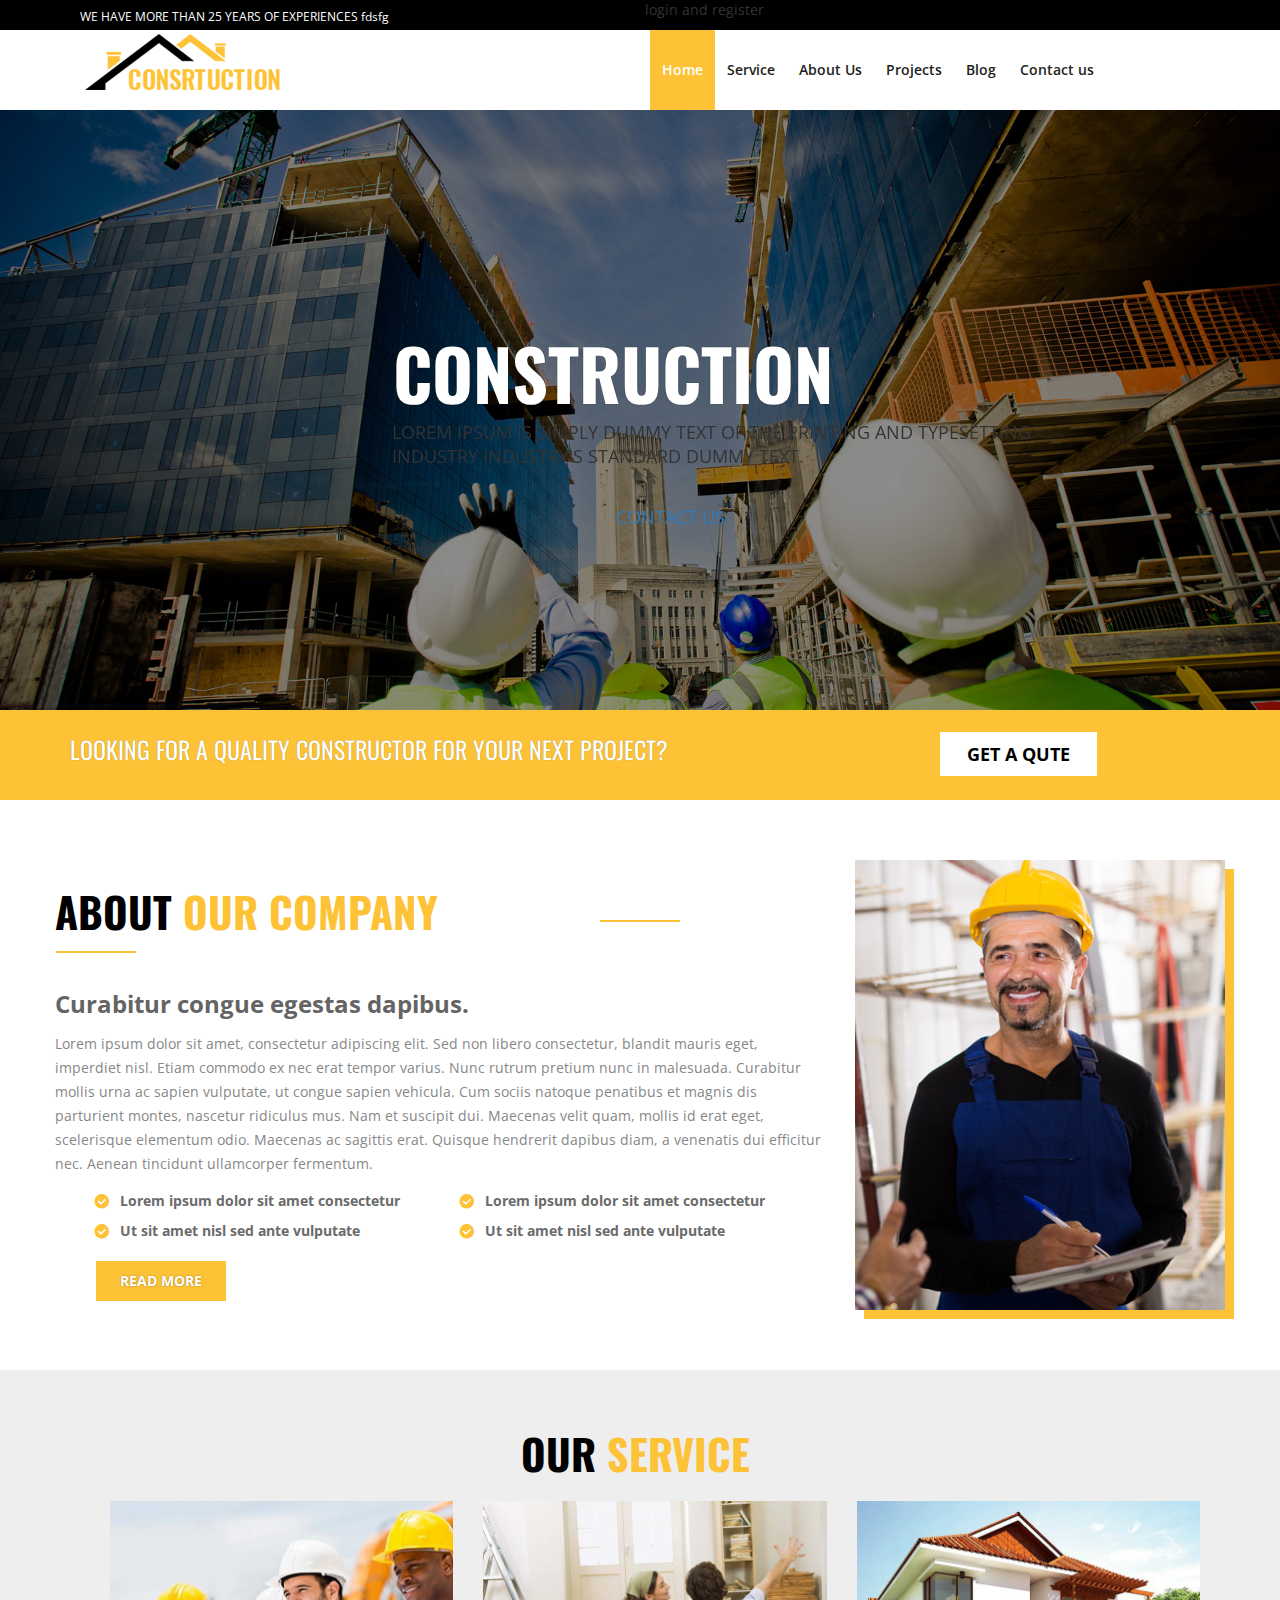
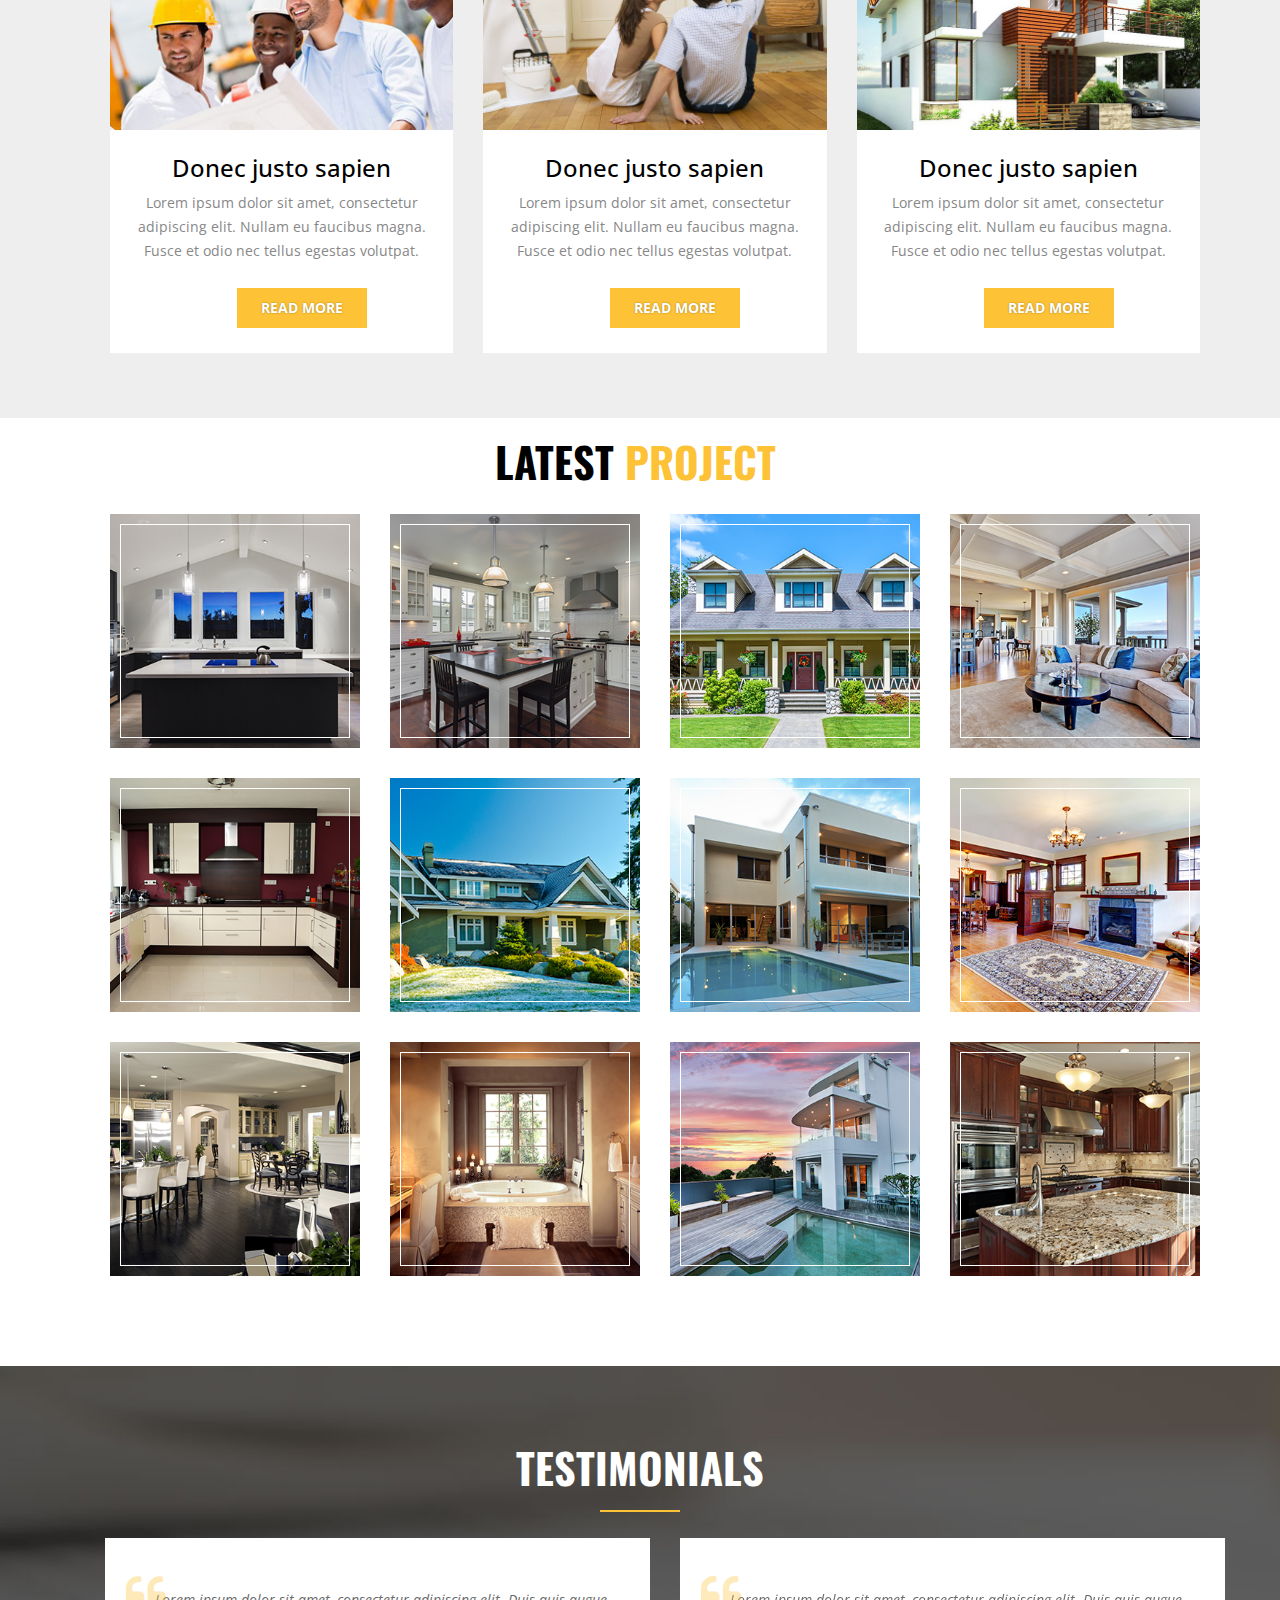
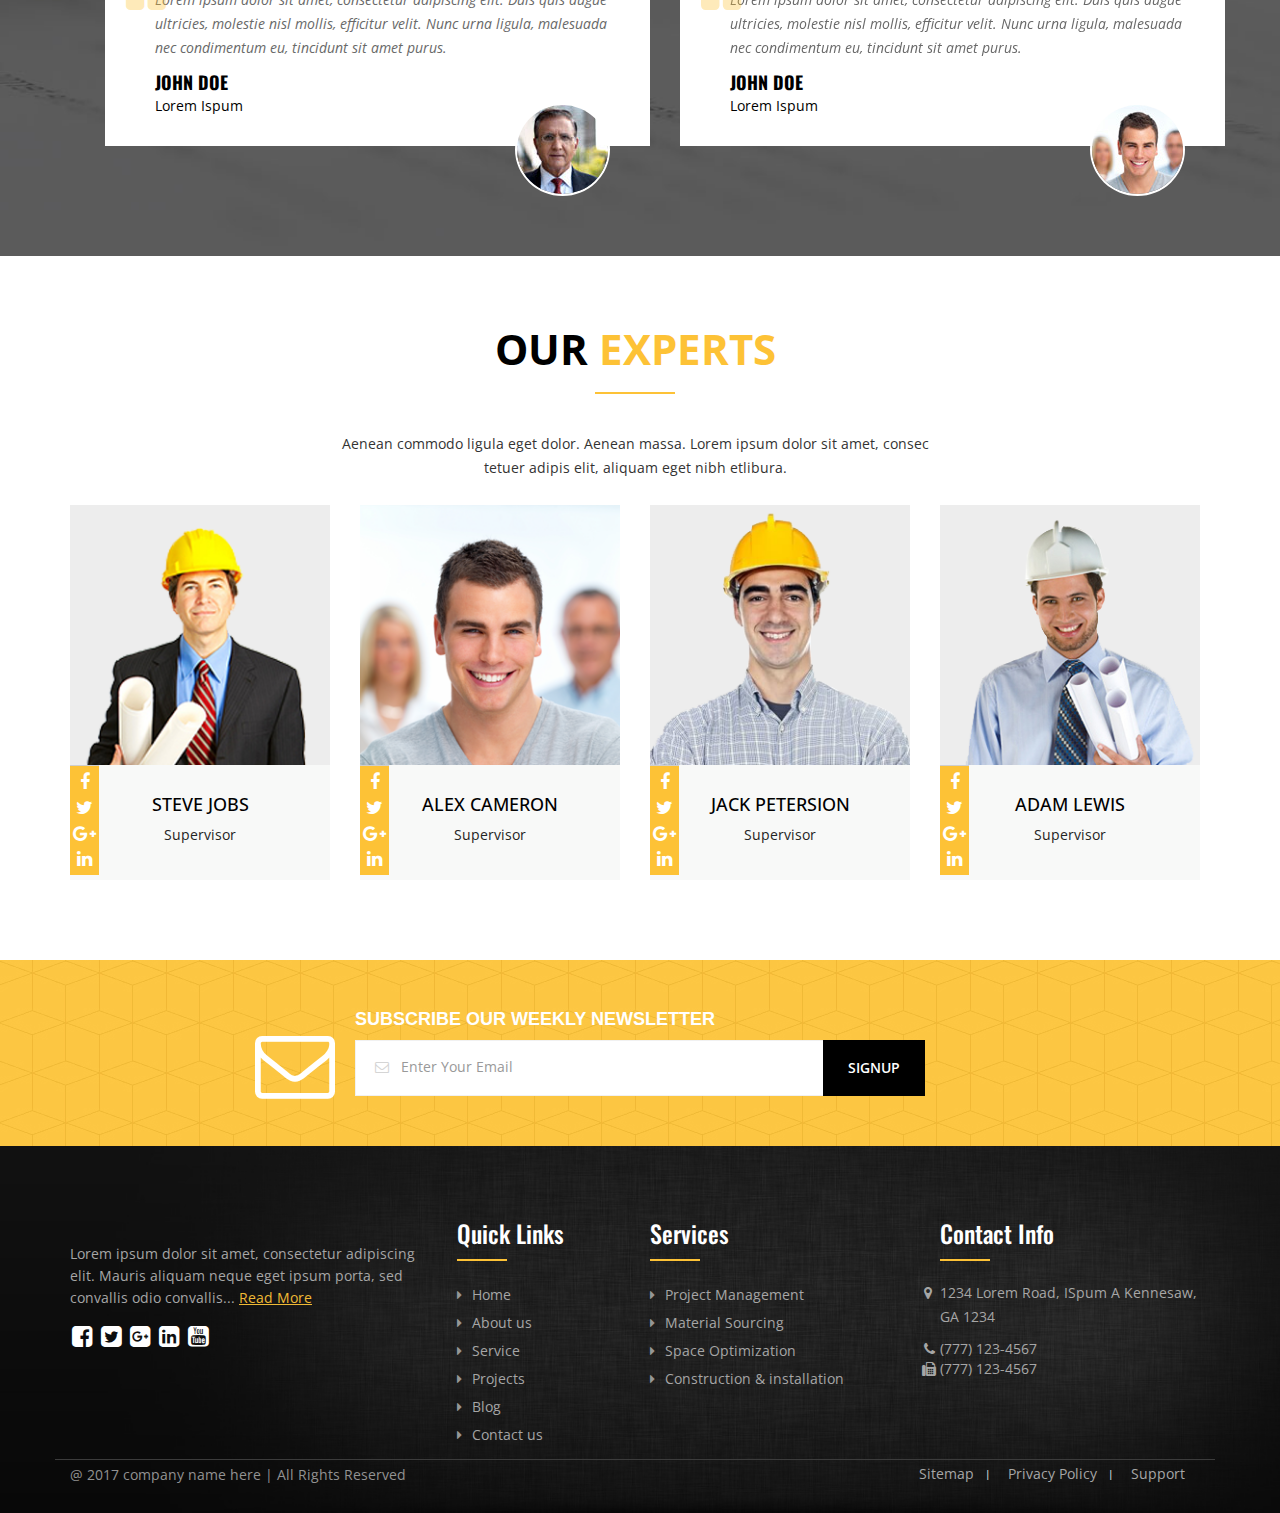
<file: index.html>
<!DOCTYPE HTML>
<html>
<head>
<link href="css/bootstrap.min.css" rel="stylesheet" type="text/css" />
<link  rel="stylesheet" href="css/style.css" type="text/css" />
<link href="https://fonts.googleapis.com/css?family=Open+Sans:300,300i,400,400i,600,600i,700,700i,800" rel="stylesheet">
<link href="https://fonts.googleapis.com/css?family=Oswald:200,300,400,500,600,700" rel="stylesheet">
<link href="fonts/font-awesome.css" rel="stylesheet" type="text/css">
<script src="js/jquery.min.js"></script>
<script type="text/javascript" src="js/bootstrap.min.js"></script>
</head>
<body>

<div class="container fluid header-top-text">
<div class="container">
 <div class="row">
  <div class="col-sm-6 col-md-6 col-lg-6"> 
   <div class="top-text">WE HAVE MORE THAN 25 YEARS OF EXPERIENCES fdsfg</div>
  </div>
   <div class="col-sm-6 col-md-6 col-lg-6"> 
   login and register
   </div>   
  </div>
 </div>
</div>
<!--start-->
<div class="container header">
 <div class="row">
 
  <div class="col-sm-6 col-md-6 col-lg-6"> 
   <div class="container"> 
    <div class="image">
   <img src="image/logo.png"  alt="logo">
 </div>
  
  </div>
  </div>
  <div class="col-sm-6 col-md-6 col-lg-6"> 
 
   <nav class="navbar navbar-default  header">
    <ul class="nav navbar-nav top">
      <li class="dropdown"><a class="active" href="">Home</a>
	   <ul class="dropdown-menu">
            <li> <a href=""> Home version 1</a></li>
            <li> <a href=""> Home version 2 </a></li>
        </ul>
	  </li>
	  <li><a href="">Service</a></li>
	  <li><a href="">About Us</a></li>
	  <li><a href="">Projects</a></li>
	  <li class="dropdown"><a href="">Blog</a>
	    <ul class="dropdown-menu">
            <li> <a href=""> Blog Grid sidebar</a></li>
            <li> <a href=""> Blog List sidebar</a></li>
            <li> <a href=""> Blog full width </a></li>
            <li> <a href=""> Blog Details with sidebar </a></li>
            <li> <a href=""> Blog Details </a></li>
        </ul>
	  </li>
	<li><a href="">Contact us</a></li>
		
	 </ul>

   </nav>

 </div>
 </div>
</div>
<!--end-->










<!--slider start-->
<div class="tp-banner-container sliderWraper" style="overflow: visible;">
  <div class="tp-banner revslider-initialised tp-simpleresponsive" id="revslider-991" style="max-height: 600px; height: 600px;">
    <ul style="display: block; width: 100%; height: 100%; max-height: none;">
      <li data-slotamount="7" data-transition="incude" data-masterspeed="1000" data-saveperformance="on" class="active-revslide" style="width: 100%; height: 100%; overflow: hidden; z-index: 18; visibility: hidden; opacity: 0;"> <div class="slotholder" style="width:100%;height:100%;" data-duration="undefined" data-zoomstart="undefined" data-zoomend="undefined" data-rotationstart="undefined" data-rotationend="undefined" data-ease="undefined" data-bgpositionend="undefined" data-bgposition="undefined" data-kenburns="undefined" data-easeme="undefined" data-bgfit="undefined" data-bgfitend="undefined" data-owidth="undefined" data-oheight="undefined"><div class="tp-bgimg defaultimg" data-lazyload="image/banner1.jpg" data-bgfit="cover" data-bgposition="center center" data-bgrepeat="no-repeat" data-lazydone="undefined" src="image/banner1.jpg" data-src="image/dummy.png" style="background-color: rgba(0, 0, 0, 0); background-repeat: no-repeat; background-image: url(&quot;image/banner1.jpg&quot;); background-size: cover; background-position: center center; width: 100%; height: 100%; opacity: 1; visibility: inherit;"></div></div>
        <div class="caption lft large-title tp-resizeme slidertext1 tp-caption start" data-x="left" data-y="210" data-speed="600" data-start="2200" style="transition: all 0s ease 0s; min-height: 0px; min-width: 0px; border-width: 0px; margin: 0px; padding: 0px; letter-spacing: 0px; font-size: 70px; left: 104.5px; top: 210px; visibility: visible; opacity: 0; transform: matrix3d(1, 0, 0, 0, 0, 1, 0, 0, 0, 0, 1, -0.00166, 0, -105, 0, 1);"><span style="transition: all 0s ease 0s; min-height: 0px; min-width: 0px; border-width: 0px; margin: 0px; padding: 0px; letter-spacing: 0px; font-size: 70px;">Your Dream House</span></div>
        <div class="caption lfb large-title tp-resizeme slidertext2 tp-caption start" data-x="left" data-y="310" data-speed="600" data-start="2800" style="transition: all 0s ease 0s; min-height: 0px; min-width: 0px; border-width: 0px; margin: 0px; padding: 0px; letter-spacing: 0px; font-size: 18px; left: 104.5px; top: 310px; visibility: visible; opacity: 0; transform: matrix3d(1, 0, 0, 0, 0, 1, 0, 0, 0, 0, 1, -0.00166, 0, 625, 0, 1);">Lorem Ipsum is simply dummy text of the printing and typesetting<br style="transition: all 0s ease 0s; min-height: 0px; min-width: 0px; border-width: 0px; margin: 0px; padding: 0px; letter-spacing: 0px; font-size: 18px;">
          industry industry's standard dummy text.</div>
        <div class="caption lfl large-title tp-resizeme slidertext3 tp-caption start" data-x="left" data-y="350" data-speed="600" data-start="3500" style="transition: all 0s ease 0s; min-height: 0px; min-width: 0px; border-width: 0px; margin: 0px; padding: 0px; letter-spacing: 0px; font-size: 60px; left: 104.5px; top: 350px; visibility: visible; opacity: 0; transform: matrix3d(1, 0, 0, 0, 0, 1, 0, 0, 0, 0, 1, -0.00166, -200, 0, 0, 1);"><a href="#" style="transition: all 0.2s ease-out 0s; min-height: 0px; min-width: 0px; border-width: 0px; margin: 0px; padding: 14px 34px; letter-spacing: 0px; font-size: 18px;">Contact Us</a></div>
      </li>
      <li data-slotamount="7" data-transition="3dcurtain-vertical" data-masterspeed="1000" data-saveperformance="on" class="active-revslide current-sr-slide-visible" style="width: 100%; height: 100%; overflow: hidden; visibility: inherit; opacity: 1; z-index: 20;"> <div class="slotholder" style="width:100%;height:100%;" data-duration="undefined" data-zoomstart="undefined" data-zoomend="undefined" data-rotationstart="undefined" data-rotationend="undefined" data-ease="undefined" data-bgpositionend="undefined" data-bgposition="undefined" data-kenburns="undefined" data-easeme="undefined" data-bgfit="undefined" data-bgfitend="undefined" data-owidth="undefined" data-oheight="undefined"><div class="tp-bgimg defaultimg" data-lazyload="image/banner2.jpg" data-bgfit="cover" data-bgposition="center center" data-bgrepeat="no-repeat" data-lazydone="undefined" src="image/banner2.jpg" data-src="image/dummy.png" style="background-color: rgba(0, 0, 0, 0); background-repeat: no-repeat; background-image: url(&quot;image/banner2.jpg&quot;); background-size: cover; background-position: center center; width: 100%; height: 100%; opacity: 1; visibility: inherit;"></div></div>
        <div class="caption lfl large-title tp-resizeme slidertext1 tp-caption start" data-x="center" data-y="210" data-speed="600" data-start="2200" style="transition: all 0s ease 0s; min-height: 0px; min-width: 0px; border-width: 0px; margin: 0px; padding: 0px; letter-spacing: 0px; font-size: 70px; left: 393px; top: 210px; visibility: visible; opacity: 1; transform: matrix3d(1, 0, 0, 0, 0, 1, 0, 0, 0, 0, 1, -0.0025, 0, 0, 0, 1);"><span style="transition: all 0s ease 0s; min-height: 0px; min-width: 0px; border-width: 0px; margin: 0px; padding: 0px; letter-spacing: 0px; font-size: 70px;">Construction</span></div>
        <div class="caption lfb large-title tp-resizeme slidertext4 tp-caption start" data-x="center" data-y="310" data-speed="600" data-start="2800" style="transition: all 0s ease 0s; min-height: 0px; min-width: 0px; border-width: 0px; margin: 0px; padding: 0px; letter-spacing: 0px; font-size: 18px; left: 392px; top: 310px; visibility: visible; opacity: 1; transform: matrix3d(1, 0, 0, 0, 0, 1, 0, 0, 0, 0, 1, -0.0025, 0, 0, 0, 1);">Lorem Ipsum is simply dummy text of the printing and typesetting<br style="transition: all 0s ease 0s; min-height: 0px; min-width: 0px; border-width: 0px; margin: 0px; padding: 0px; letter-spacing: 0px; font-size: 18px;">
          industry industry's standard dummy text.</div>
        <div class="caption lfl large-title tp-resizeme slidertext3 tp-caption start" data-x="center" data-y="350" data-speed="600" data-start="3500" style="transition: all 0s ease 0s; min-height: 0px; min-width: 0px; border-width: 0px; margin: 0px; padding: 0px; letter-spacing: 0px; font-size: 60px; left: 582px; top: 350px; visibility: visible; opacity: 1; transform: matrix3d(1, 0, 0, 0, 0, 1, 0, 0, 0, 0, 1, -0.0025, 0, 0, 0, 1);"><a href="#" style="transition: all 0.2s ease-out 0s; min-height: 0px; min-width: 0px; border-width: 0px; margin: 0px; padding: 14px 34px; letter-spacing: 0px; font-size: 18px;">Contact Us</a></div>
      </li>
    </ul>
  <div class="tp-loader spinner0" style="display: none;"><div class="dot1"></div><div class="dot2"></div><div class="bounce1"></div><div class="bounce2"></div><div class="bounce3"></div></div><div class="tp-bannertimer" style="visibility: visible; width: 71.8667%; transform: translate3d(0px, 0px, 0px);"></div></div>
<div style="position: absolute; top: 300px; margin-top: -30px; left: 20px;" class="tp-leftarrow tparrows default round hidearrows"><div class="tp-arr-allwrapper"><div class="tp-arr-iwrapper"><div class="tp-arr-imgholder" style="visibility: inherit; opacity: 1; background-image: url(&quot;image/banner1.jpg&quot;);"></div><div class="tp-arr-imgholder2"></div><div class="tp-arr-titleholder"></div><div class="tp-arr-subtitleholder"></div></div></div></div><div style="position: absolute; top: 300px; margin-top: -30px; right: 20px;" class="tp-rightarrow tparrows default round hidearrows"><div class="tp-arr-allwrapper"><div class="tp-arr-iwrapper"><div class="tp-arr-imgholder" style="visibility: inherit; opacity: 1; background-image: url(&quot;image/banner1.jpg&quot;);"></div><div class="tp-arr-imgholder2"></div><div class="tp-arr-titleholder"></div><div class="tp-arr-subtitleholder"></div></div></div></div></div>
<!--slider end-->


















<!--start-->
<div class="yellow">
<div class="container">
 <div class="row">
  <div class="col-sm-9 col-md-9 col-lg-9">
   <div class="top-text1">LOOKING FOR A QUALITY CONSTRUCTOR FOR YOUR NEXT PROJECT?</div>
  </div>
   <div class="col-sm-3 col-md-3 col-lg-3"> 
    <div class="quote-btn">
	 <a href="#">get a Qute</a>
	</div>
   </div>   
  </div>
 </div>
</div>
<!--end-->
<!--start-->
<div class="container about-wrap">
 <div class="row">
 <div class="col-sm-8 col-md-8 col-lg-8"> 
 <h1 class="about">ABOUT <span>OUR COMPANY</span></h1>
 <div class="para">Curabitur congue egestas dapibus.</div>
 <p>Lorem ipsum dolor sit amet, consectetur adipiscing elit.
 Sed non libero consectetur, blandit mauris eget, imperdiet nisl. Etiam commodo ex nec erat tempor varius.
 Nunc rutrum pretium nunc in malesuada. Curabitur mollis urna ac sapien vulputate, ut congue sapien vehicula.
 Cum sociis natoque penatibus et magnis dis parturient montes, nascetur ridiculus mus. Nam et suscipit dui.
 Maecenas velit quam, mollis id erat eget, scelerisque elementum odio. Maecenas ac sagittis erat.
 Quisque hendrerit dapibus diam, a venenatis dui efficitur nec. 
 Aenean tincidunt ullamcorper fermentum.</p>
 <ul class="listing">
 <li>Lorem ipsum dolor sit amet consectetur</li>
 <li>Lorem ipsum dolor sit amet consectetur</li>
 <li>Ut sit amet nisl sed ante vulputate</li>
 <li>Ut sit amet nisl sed ante vulputate</li>
 </ul>
 <div class="readmore">
  <a href="#">Read More</a>
 </div>
 </div>
 
 <div class="col-sm-4 col-md-4 col-lg-4"> 
 <div class="about-image">
   <img src="image/about-jhoss.jpg" height="250%" width="100%" class="img" alt="about-jhoss">
 </div>
 </div>
 </div>
</div>
<!--end-->
<!--start service wrap-->
<div class="our-service">
<div class="container">
<h1 class="about1">OUR<span> SERVICE</span></h1>
<ul class="row servicelist">
<li class="col-md-4 col-sm-6">
<div class="serviceimage">
<img src="image/feature-image-1.jpg">
<div class="hoverlink">
<div class="icon">
<a href="#">
<i class="fa fa-link" aria-hidden="true"></i>
</a>
</div>
</div>
</div>
<div class="service-details">
<h3>
<a href="#">Donec justo sapien</a>
</h3>
<p>Lorem ipsum dolor sit amet, consectetur adipiscing elit. Nullam eu faucibus magna.
 Fusce et odio nec tellus egestas volutpat.</p>
 <div class="readmore">
  <a href="#">READ MORE</a>
 </div>
</div>
</li>
<li class="col-md-4 col-sm-6">
<div class="serviceimage">
<img src="image/feature-image-2.jpg">
<div class="hoverlink">
<div class="icon">
<a href="#">
<i class="fa fa-link" aria-hidden="true"></i>
</a>
</div>
</div>
</div>
<div class="service-details">
<h3>
<a href="#">Donec justo sapien</a>
</h3>
<p>Lorem ipsum dolor sit amet, consectetur adipiscing elit. Nullam eu faucibus magna.
 Fusce et odio nec tellus egestas volutpat.</p>
 <div class="readmore">
  <a href="">READ MORE</a>
 </div>
</div></li>
<li class="col-md-4 col-sm-6">
<div class="serviceimage">
<img src="image/feature-image-3.jpg">
<div class="hoverlink">
<div class="icon">
<a href="#">
<i class="fa fa-link" aria-hidden="true"></i>
</a>
</div>
</div>
</div>
<div class="service-details">
<h3>
<a href="#">Donec justo sapien</a>
</h3>
<p>Lorem ipsum dolor sit amet, consectetur adipiscing elit. Nullam eu faucibus magna.
 Fusce et odio nec tellus egestas volutpat.</p>
 <div class="readmore">
  <a href="">READ MORE</a>
 </div>
</div></li>
</ul>
</div>
</div>
<!--end service wrap-->
<!--start latest project-->
<div class="latest-project">
<div class="container">
<h1 class="about2">Latest<span> Project</span></h1>
<ul class="row latestproject">
<li class="col-md-3 col-sm-6">
<div class="project-image">
<img src="image/portfolio.jpg">
<div class="project-overley">
<div class="content">
<h3>
<a href="#">Interior Design</a>
</h3>
<div class="project-tags">
<span>Builder</span>
,
<span>Repairman</span>
</div>
</div>
</div>
</div>
</li>
<li class="col-md-3 col-sm-6">
<div class="project-image">
<img src="image/portfolio2.jpg">
<div class="project-overley">
<div class="content">
<h3>
<a href="#">Home</a>
</h3>
<div class="project-tags">
<span>Builder</span>
,
<span>Repairman</span>
</div>
</div>
</div>
</div>
</li>
<li class="col-md-3 col-sm-6">
<div class="project-image">
<img src="image/portfolio3.jpg">
<div class="project-overley">
<div class="content">
<h3>
<a href="#">Green House</a>
</h3>
<div class="project-tags">
<span>Builder</span>
,
<span>Repairman</span>
</div>
</div>
</div>
</div>
</li>
<li class="col-md-3 col-sm-6">
<div class="project-image">
<img src="image/portfolio4.jpg">
<div class="project-overley">
<div class="content">
<h3>
<a href="#">Home</a>
</h3>
<div class="project-tags">
<span>Builder</span>
,
<span>Repairman</span>
</div>
</div>
</div>
</div>
</li>
<li class="col-md-3 col-sm-6">
<div class="project-image">
<img src="image/portfolio5.jpg">
<div class="project-overley">
<div class="content">
<h3>
<a href="#">Interior Design</a>
</h3>
<div class="project-tags">
<span>Builder</span>
","
<span>Repairman</span>
</div>
</div>
</div>
</div>
</li>
<li class="col-md-3 col-sm-6">
<div class="project-image">
<img src="image/portfolio6.jpg">
<div class="project-overley">
<div class="content">
<h3>
<a href="#">Home</a>
</h3>
<div class="project-tags">
<span>Builder</span>
,
<span>Repairman</span>
</div>
</div>
</div>
</div>
</li>
<li class="col-md-3 col-sm-6">
<div class="project-image">
<img src="image/portfolio7.jpg">
<div class="project-overley">
<div class="content">
<h3>
<a href="#">Home</a>
</h3>
<div class="project-tags">
<span>Builder</span>
,
<span>Repairman</span>
</div>
</div>
</div>
</div>
</li>
<li class="col-md-3 col-sm-6">
<div class="project-image">
<img src="image/portfolio8.jpg">
<div class="project-overley">
<div class="content">
<h3>
<a href="#">Home</a>
</h3>
<div class="project-tags">
<span>Builder</span>
,
<span>Repairman</span>
</div>
</div>
</div>
</div>
</li>
<li class="col-md-3 col-sm-6">
<div class="project-image">
<img src="image/portfolio9.jpg">
<div class="project-overley">
<div class="content">
<h3>
<a href="#">Home</a>
</h3>
<div class="project-tags">
<span>Builder</span>
,
<span>Repairman</span>
</div>
</div>
</div>
</div>
</li>
<li class="col-md-3 col-sm-6">
<div class="project-image">
<img src="image/portfolio10.jpg">
<div class="project-overley">
<div class="content">
<h3>
<a href="#">Interior Design</a>
</h3>
<div class="project-tags">
<span>Builder</span>
,
<span>Repairman</span>
</div>
</div>
</div>
</div>
</li>
<li class="col-md-3 col-sm-6">
<div class="project-image">
<img src="image/portfolio11.jpg">
<div class="project-overley">
<div class="content">
<h3>
<a href="#">Home</a>
</h3>
<div class="project-tags">
<span>Builder</span>
,
<span>Repairman</span>
</div>
</div>
</div>
</div>
</li>
<li class="col-md-3 col-sm-6">
<div class="project-image">
<img src="image/portfolio12.jpg">
<div class="project-overley">
<div class="content">
<h3>
<a href="#">Home</a>
</h3>
<div class="project-tags">
<span>Builder</span>
,
<span>Repairman</span>
</div>
</div>
</div>
</div>
</li>

</ul>
</div>
</div>
<!--end latest project-->
<!--start testimonials-->
<div class="testimonial">
<div class="container TESTIMONIALS1">
<div class="headingtermonial">
<h1>Testimonials</h1>
</div>
<div class="row">
<ul class="owl-carousel testimonials owl-theme owl-responsive-1170 owl-loaded">
<div class="owl-stage-outer">
<div class="owl-stage" style="transform: translate3d(0px, 0px, 0px);transition: 0s; width: 3450px;">
<div class="owl-item active" style="width: 565px; margin-right: 10px;">
<li class="item">
        <div class="testi-info">
          <p>Lorem ipsum dolor sit amet, consectetur adipiscing elit. Duis quis augue ultricies, molestie nisl mollis, efficitur velit. Nunc urna ligula, malesuada nec condimentum eu, tincidunt sit amet purus.</p>
          <div class="name">John Doe <span>Lorem Ispum</span></div>
          <div class="client-image"><img src="image/client.jpg"></div>
        </div>
      </li>
</div>
<div class="owl-item active" style="width: 565px; margin-right: 10px;">
<li class="item">
        <div class="testi-info">
          <p>Lorem ipsum dolor sit amet, consectetur adipiscing elit. Duis quis augue ultricies, molestie nisl mollis, efficitur velit. Nunc urna ligula, malesuada nec condimentum eu, tincidunt sit amet purus.</p>
          <div class="name">John Doe <span>Lorem Ispum</span></div>
          <div class="client-image"><img src="image/client2.jpg"></div>
        </div>
      </li>
</div>
<div class="owl-item" style="width: 565px; margin-right: 10px;">
<li class="item">
        <div class="testi-info">
          <p>Lorem ipsum dolor sit amet, consectetur adipiscing elit. Duis quis augue ultricies, molestie nisl mollis, efficitur velit. Nunc urna ligula, malesuada nec condimentum eu, tincidunt sit amet purus.</p>
          <div class="name">John Doe <span>Lorem Ispum</span></div>
          <div class="client-image"><img src="image/client.jpg"></div>
        </div>
      </li>
</div>
<div class="owl-item" style="width: 565px; margin-right: 10px;"><li class="item">
        <div class="testi-info">
          <p>Lorem ipsum dolor sit amet, consectetur adipiscing elit. Duis quis augue ultricies, molestie nisl mollis, efficitur velit. Nunc urna ligula, malesuada nec condimentum eu, tincidunt sit amet purus.</p>
          <div class="name">John Doe <span>Lorem Ispum</span></div>
          <div class="client-image"><img src="image/client2.jpg"></div>
        </div>
      </li></div>
<div class="owl-item" style="width: 565px; margin-right: 10px;"><li class="item">
        <div class="testi-info">
          <p>Lorem ipsum dolor sit amet, consectetur adipiscing elit. Duis quis augue ultricies, molestie nisl mollis, efficitur velit. Nunc urna ligula, malesuada nec condimentum eu, tincidunt sit amet purus.</p>
          <div class="name">John Doe <span>Lorem Ispum</span></div>
          <div class="client-image"><img src="image/client.jpg"></div>
        </div>
      </li></div>
<div class="owl-item" style="width: 565px; margin-right: 10px;"><li class="item">
        <div class="testi-info">
          <p>Lorem ipsum dolor sit amet, consectetur adipiscing elit. Duis quis augue ultricies, molestie nisl mollis, efficitur velit. Nunc urna ligula, malesuada nec condimentum eu, tincidunt sit amet purus.</p>
          <div class="name">John Doe <span>Lorem Ispum</span></div>
          <div class="client-image"><img src="image/client2.jpg"></div>
        </div>
      </li></div>
</div>
</div>
<div class="owl-controls">
<div class="owl-nav">
<div class="owl-prev" style="">prev</div>
<div class="owl-next" style="">next</div>
</div>
<div class="owl-dots" style="">
<div class="owl-dot active">
<span></span>
</div>
<div class="owl-dot">
<span></span>
</div>
<div class="owl-dot">
<span></span>
</div>
</div>
</div>
</ul>
</div>
</div>
</div>
<!--end testimonials-->

  <!--Teamsection section start -->
 <div class="team">
  <div class="container">
     <h1>OUR <span>EXPERTS </span></h1>
	 <p>Aenean commodo ligula eget dolor. Aenean massa. Lorem ipsum dolor sit amet, consec 
<br>tetuer adipis elit, aliquam eget nibh etlibura.</p>
    <div class="row">
      <div class="col-md-3 col-sm-6">
        <div class="team-members">
          <div class="team-image"> <img src="image/team01.png">
            <div class="team-info">
              <h5><a href="#">STEVE JOBS</a></h5>
              <span>Supervisor</span>
              <ul class="experts">
                <li><a href="#"><i class="fa fa-facebook"></i></a></li>
                <li><a href="#"><i class="fa fa-twitter"></i></a></li>
                <li><a href="#"><i class="fa fa-google-plus"></i></a></li>
                <li><a href="#"><i class="fa fa-linkedin"></i></a></li>
              </ul>
            </div>
          </div>
        </div>
      </div>
	  <div class="col-md-3 col-sm-6">
        <div class="team-members">
          <div class="team-image"> <img src="image/team02.png">
            <div class="team-info">
              <h5><a href="#">ALEX CAMERON</a></h5>
              <span>Supervisor</span>
              <ul class="experts">
                <li><a href="#"><i class="fa fa-facebook"></i></a></li>
                <li><a href="#"><i class="fa fa-twitter"></i></a></li>
                <li><a href="#"><i class="fa fa-google-plus"></i></a></li>
                <li><a href="#"><i class="fa fa-linkedin"></i></a></li>
              </ul>
            </div>
          </div>
        </div>
      </div>
	  <div class="col-md-3 col-sm-6">
        <div class="team-members">
          <div class="team-image"> <img src="image/team03.png">
            <div class="team-info">
              <h5><a href="#">JACK PETERSION</a></h5>
              <span>Supervisor</span>
              <ul class="experts">
                <li><a href="#"><i class="fa fa-facebook"></i></a></li>
                <li><a href="#"><i class="fa fa-twitter"></i></a></li>
                <li><a href="#"><i class="fa fa-google-plus"></i></a></li>
                <li><a href="#"><i class="fa fa-linkedin"></i></a></li>
              </ul>
            </div>
          </div>
        </div>
      </div>
	  <div class="col-md-3 col-sm-6">
        <div class="team-members">
          <div class="team-image"> <img src="image/team04.png"/>
            <div class="team-info">
              <h5><a href="#">ADAM LEWIS</a></h5>
              <span>Supervisor</span>
              <ul class="experts">
                <li><a href="#"><i class="fa fa-facebook"></i></a></li>
                <li><a href="#"><i class="fa fa-twitter"></i></a></li>
                <li><a href="#"><i class="fa fa-google-plus"></i></a></li>
                <li><a href="#"><i class="fa fa-linkedin"></i></a></li>
              </ul>
            </div>
          </div>
        </div>
		 </div>
      </div>
   </div>
 </div>
  
  <!--Teamsection section end -->
  
<!--subscribe section start -->

<div class="ct_newsletter_wrap">
  <div class="container subscribe">
    <div class="newletter_des">
      <h5>Subscribe Our Weekly Newsletter</h5>
      <form action="register.html"> 
        <label class="fa fa-envelope-o"></label>
        <input type="text" placeholder="Enter Your Email" class="form-control">
        <button>Signup</button>
      </form>
    </div>
  </div>
</div>
<!--subscribe section end-->

<!--footer-->
<div class="footer_section">
<div class="container">
 <div class="row">
  <div class="col-md-4 col-sm-12 col-xs-12 first-para">
               <p>Lorem ipsum dolor sit amet, consectetur adipiscing elit. Mauris aliquam neque eget ipsum porta, sed convallis odio convallis... <a href="#">Read More</a> </p>
       <div class="social"> 
	   <a href="#." target="_blank"> <i class="fa fa-facebook-square" aria-hidden="true"></i></a> 
	   <a href="#." target="_blank"><i class="fa fa-twitter-square" aria-hidden="true"></i></a> 
	   <a href="#." target="_blank"><i class="fa fa-google-plus-square" aria-hidden="true"></i></a> 
	   <a href="#." target="_blank"><i class="fa fa-linkedin-square" aria-hidden="true"></i></a> 
	   <a href="#." target="_blank"><i class="fa fa-youtube-square" aria-hidden="true"></i></a> 
	   </div> 
      </div>
  <div class="col-md-2 col-sm-4 col-xs-12"> 
   <h1> Quick Links</h1>
   <ul class="footer_links">
   <li>
   <a href="#.html" >Home</a>
   </li>
   <li> 
   <a href="#.html">About us</a>
   </li>
  <li> 
   <a href="#.html">Service</a>
   </li>
   <li> 
   <a href="#.html">Projects</a>
   </li>
   <li> 
   <a href="#.html">Blog</a>
   </li>
   <li> 
   <a href="#.html">Contact us</a>
   </li>
   </ul>
  </div>  
  <div class="col-md-3 col-sm-4 col-xs-12">  
    <h1>Services</h1> 
     <ul class="footer_links">
	 <li> 
   <a href="#.html">Project Management</a>
   </li>
   <li> 
   <a href="#.html">Material Sourcing</a>
   </li>
   <li> 
   <a href="#.html">Space Optimization</a>
   </li>
   <li> 
   <a href="#.html">Construction & installation</a>
   </li>
	 </ul>	
  </div>
   <div class="col-md-3 col-sm-4 col-xs-12"> 
   <h1>Contact Info</h1>
   <div class="footer_address">   
   <p>1234 Lorem Road, ISpum A Kennesaw, GA 1234</p> 
</div> 
<div class="call-us">     
   <a href="#.html">(777) 123-4567</a>
   </div>
 <div class="fax">   
   <a href="#.html">(777) 123-4567
</a>
   </div>
  </div>
  </div>
  <div class="row footer-last ">
  <div class="col-md-6 col-sm-7"> 
  <div class="copyright"> @ 2017 company name here | All Rights Reserved</div>
  </div>
  <div class="col-md-6 col-sm-5  footer-linkss"> 
  <ul class="foot footer-links">
  <li><a href="#.">Sitemap</a></li>
   <li><a href="#.">Privacy Policy</a></li>
    <li><a href="#.">Support</a></li>
  </ul>
  </div>
   </div>
 </div>
</div>






</body>
</html>
</file>
<file: css/style.css>
.tp-banner-container {
    position: relative;
    z-index: 1;
    padding: 0;
    width: 100%;
}
.tp-banner {
    position: relative;
    width: 100%;
}
.tp-simpleresponsive ul{
	overflow:visible;
	list-style:none;
	padding:0;
	margin:0;
}
.tp-simpleresponsive >ul >li
{
	position:absolute;
}
.tp-simpleresponsive .caption, .tp-simpleresponsive .tp-caption{
	position:absolute;
	-webkit-font-smoothing:antialiased !important;
}


.tp-simpleresponsive .caption, .tp-simpleresponsive .tp-caption {
    position: absolute;
    visibility: hidden;
    -webkit-font-smoothing: antialiased !important;
}
.tp-caption {
    z-index: 1;
    white-space: nowrap;
}
.slidertext1{
	color:#fff;
	font-weight:700;
	text-align: left;
    text-shadow: 0 0 1px rgba(24,24,24,.75);
    font-family: 'Oswald', sans-serif;
}
.large-title{
text-transform:uppercase !important;	
}
.tp-caption {
    line-height: normal !important;
}
slidertext2 {
    color: #fff;
    font-size: 18px;
    font-weight: 600;
    text-transform: none !important;
    text-align: left;
}




.header-top-text{
	background-color:black;
	height:30px;
	width:auto;
}
.top-text {
    font-size: 12px;
    color: #fff;
    margin-top: 8px;
	margin-left:15px;
}
body {
    font-family: 'Open Sans', sans-serif;
}
.header{
	background-color:white;
	border:0px;
	height:80px;
}
.header .top li a{
	color:#231f20;
	font-size: 14px;
	font-weight: 600;
    margin-top: auto;
	padding: 30px 12px;
}
.header .top li a:hover{
	color:#FFF;
	height:80px;
	background: #fdc236;
}
.header .top li a.active{ 
color:#FFF;
	height:80px;
	background: #fdc236;
}
.about-wrap h1{
text-align: left;
margin-top: 20px;
    line-height: 1.1;
	    margin: .67em 0;
    margin-bottom: 40px;
}
.about-wrap {
    padding: 60px 0;
}
.about:before {
    content: "";
    background: #fdc236;
    width: 80px;
    height: 2px;
    position: absolute;
    bottom: 348px;
    left: 7%;
    margin-left: -40px;
}


.about{
	
    font-size: 42px;
    font-weight: bold;
    color: #000;
	font-family: 'Oswald', sans-serif;
    text-transform: uppercase;
}
.about span{
	    color: #fdc236;
}
.para{
	font-size: 24px;
    font-weight: bold;
    color: #646464;
    padding-top: 13px;
}
p{
	font-size: 14px;
    line-height: 24px;
    color: #878787;
    margin-top: 10px;
}
.listing li{ 
    float: left;
    width: 50%;
    font-size: 14px;
    font-weight: bold;
    color: #6b6b6b;
    line-height: 30px;
    position: relative;
    padding-left: 25px;
	list-style:none;
}
.listing li:before {
    content: "\f058";
    font-family: 'FontAwesome';
    position: absolute;
    left: 0;
    top: 0;
    color: #fdc236;
    font-size: 16px;
}
.readmore a {
	color: #fff;
    vertical-align: middle;
    z-index: 1000;
    background: #fdc236;
	text-shadow: 0 0 2px rgba(0, 0, 0, 0.36);
    text-decoration: none;
    font-size: 14px;
    text-transform: uppercase;
    font-weight: bold;
    padding: 10px 24px;
    display: inline-block;
	margin-top: 15px;
    margin-left: 41px;
	transform: translateZ(0);
}

.readmore a:hover {
    color: #fff;
	background:#000;
}
.yellow{
        background: #fdc236;
        padding: 12px 0;
		height:90px;
}

.yellow .top-text1{
	color: #fff;
	margin: 0px;
    font-size: 24px;
    font-family: 'Oswald', sans-serif;
    text-transform: uppercase;
	margin-top: 10px;
    text-shadow: 0 0 1px rgba(0, 0, 0, 0.36);
}
.quote-btn{
	margin-top: 20px;
}
.quote-btn a:hover {
	background: #000;
    color: #fff;
}
.quote-btn a{
	background: #fff;
    color: #000;
    font-size: 18px;
    text-transform: uppercase;
    text-decoration: none;
    padding: 10px 27px;
    font-weight: bold;

}
.about-image img {
    box-shadow: 9px 9px 0px 0px rgb(253, 194, 54);
}
.our-service{
	padding: 40px 0;
	background: #eee;
    text-align: center;
}
.about1:before {
content: "";
    background: #fdc236;
    width: 80px;
    height: 2px;
    position: absolute;
    bottom: -22px;
    left: 50%;
    margin-left: -40px;
}

.about1{
	
    font-size: 42px;
    font-weight: bold;
    color: #000;
	font-family: 'Oswald', sans-serif;
    text-transform: uppercase;
}
.about1 span{
	    color: #fdc236;
}
.our-service .servicelist li{
	list-style:none;
} 
.serviceimage {
    position: relative;
    overflow: hidden;
}
.serviceimage img{
    max-width: 100%;
}
.servicelist li:hover .hoverlink {
    display: block;
}
.our-service .servicelist li {
    margin: 15px 0;
}
.hoverlink{
	background: rgba(253, 194, 54, 0.42);
    position: absolute;
    top: 0;
    left: 0;
    width: 100%;
    height: 100%;
    display: none;
}
.icon {
    z-index: 1000;
    position: absolute;
    top: 50%;
    left: 50%;
    margin-left: -35px;
    margin-top: -35px;
}
.icon a {
    text-decoration: none;
    background: rgba(255, 255, 255, 0.6);
    width: 70px;
    height: 70px;
    border-radius: 100%;
    display: block;
    font-size: 30px;
    color: #000;
    text-align: center;
    line-height: 70px;
}
.service-details {
    background: #fff;
    padding: 15px 15px 25px 15px;
}
.service-details h3 {
    margin-top: 10px;
}
.our-service h3 a {
    font-size: 24px;
    text-decoration: none;
    color: #000;
}
.latest-project{
	text-align:center;	
}
.latestproject{
	margin-top:30px;
}
.project-image{
	position: relative;
	margin-bottom:25px;
    overflow: hidden;
    display: inline-block;
	 


}
.project-image img {
    max-width: 100%;
	vertical-align: middle;
	border: 0;
}

.project-image:hover .project-overley {
	transform: scale(1);
}
.latest-project .content{
	    z-index: 1000;
    position: absolute;
    top: 50%;
    left: 0;
    margin-top: -40px;
    width: 100%;
}
.about2:before {
    content: "";
    background: #fdc236;
    width: 80px;
    height: 2px;
    position: absolute;
    bottom: 348px;
    left: 7%;
    margin-left: -40px;
}


.about2{
	
    font-size: 42px;
    font-weight: bold;
    color: #000;
	font-family: 'Oswald', sans-serif;
    text-transform: uppercase;
}
.about2 span{
	    color: #fdc236;
}
.latest-project .content h3 a {
    text-decoration: none;
    color: #fdc236;
}
.latest-project .content h3 {
	    font-family: 'Oswald', sans-serif;
		font-size: 24px;
		font-weight: 500;
    line-height: 1.1;
}
.project-overley{
	z-index: 1000;
    position: absolute;
    width: 100%;
    height: 100%;
    display: block;
    top: 0;
    right: 0;
    bottom: 0;
    left: 0;
    background: rgba(0, 0, 0, 0.5);
    text-align: center;
    transform: scale(0);
    transition: all 0.3s;
}
.project-tags{
	color:#fff;
}
.latest-project .latestproject li{
	list-style:none;
}
.project-image:before{ 
 content: "";
    border: 1px solid #FFF;
    position: absolute;
    top: 10px;
    left: 10px;
    bottom: 10px;
    right: 10px;
    z-index: 1;
}
.testimonial{
	    background: url(../image/testimonial-bg.jpg) no-repeat;
    padding: 50px 0;
    background-size: cover;
    margin-top: 50px;
}
.testimonial h1{
color: #fff;
    font-size: 42px;
    font-weight: bold;
    text-align: center;
    margin-bottom: 60px;
    position: relative;
    text-transform: uppercase;	
    font-family: 'Oswald', sans-serif;
	margin-top: 20px;
	line-height: 1.1;		
    margin: .67em 0;
	padding: 0;
	}
.testimonial h1:before {
    content: "";
    background: #fdc236;
    width: 80px;
    height: 2px;
    position: absolute;
    bottom: -22px;
    left: 50%;
    margin-left: -40px;
}
.TESTIMONIALS1 {
	   
    padding-right: 15px;
    padding-left: 15px;
    margin-right: auto;
    margin-left: auto;
}
.owl-carousel.owl-loaded {
    display: block;
}
.owl-carousel {
    width: 100%;
    -webkit-tap-highlight-color: transparent;
    position: relative;
    z-index: 1;
}
.testimonial ul {
    list-style: none;
	margin-top: 0;
    margin-bottom: 10px;
}
.owl-carousel .owl-stage-outer {
    position: relative;
    overflow: hidden;
}
.owl-carousel .owl-stage {
    position: relative;
}
.owl-carousel .owl-item {
    position: relative;
    min-height: 1px;
    float: left;
	-webkit-tap-highlight-color: transparent;
	user-select: none;
}
.testimonials li {
    margin: 10px;
    margin-top: 20px;
}
.testi-info {
    background: #fff;
    padding: 40px 30px 30px 50px;
    position: relative;
    margin-bottom: 50px;
}
.testi-info p {
    position: relative;
    font-size: 14px;
    line-height: 24px;
    font-style: italic;
    color: #696969;
}
.testi-info p:before {
    content: "\f10d";
    font-family: 'FontAwesome';
    position: absolute;
    top: -5px;
    left: -29px;
    color: rgba(253, 194, 54, 0.34);
    font-size: 43px;
    font-style: normal;
}
.name {
    font-size: 18px;
    color: #000;
    text-transform: uppercase;
    font-weight: bold;
    font-family: 'Oswald', sans-serif;
}
.name span {
    display: block;
    text-transform: none;
    font-family: 'Open Sans', sans-serif;
    font-size: 14px;
    font-weight: normal;
}
.client-image {
    position: absolute;
    bottom: -50px;
    right: 40px;
}
.owl-carousel .owl-item img {
    transform-style: preserve-3d;
}
.client-image img {
    border-radius: 100%;
    border: 2px solid #fff;
}
img {
    max-width: 100%;
	    vertical-align: middle;
}
.owl-controls .owl-nav {
    display: none;
}
.owl-carousel .owl-controls .owl-nav .owl-prev, .owl-carousel .owl-controls .owl-nav .owl-next, .owl-carousel .owl-controls .owl-dot {
    cursor: pointer;
    user-select: none;
}

	





/*<!--Team section start --> */

.team{
	padding: 50px 0;
}
.team h1 {
    margin-bottom: 40px;

    font-size: 42px;
    font-weight: bold;
    color: #000;
    text-align: center;
    margin-bottom: 60px;
    position: relative;
    text-transform: uppercase;
}
.team h1 span {
    color: #fdc236;
}
.team p {
    text-align: center;
    font-size: 14px;
    line-height: 24px;
    color: #333;
    margin-bottom: 25px;
}
.team h1:before {
    content: "";
    background: #fdc236;
    width: 80px;
    height: 2px;
    position: absolute;
    bottom: -22px;
    left: 50%;
    margin-left: -40px;
}
.team .row {
    margin-right: -15px;
    margin-left: -15px;
}
.team-members {
    display: inline-block;
    background-color: #fff;
    margin: 0px 0px 30px;
}
.team-image {
    position: relative;
    overflow: hidden;
}
.team-image img {
    transition: all 0.3s ease-in-out;
    -webkit-transition: all 0.3s ease-in-out;
}
.team-image img {
    max-width: 100%;
}
.team-image img {
    vertical-align: middle;
}
.team-info {
    text-align: center;
    position: relative;
    padding: 20px 15px;
    background-color: #f8f9f8;
}
.team-info h5{
	font-family: 'Oswald', sans-serif;
	font-size: 14px;
	   margin-top: 10px;
    margin-bottom: 10px;
	font-family: inherit;
    font-weight: 500;
    line-height: 1.1;
    color: inherit;
}
.team-info h5 a{
	    font-size: 18px;
    text-decoration: none;
    color: #000;
    display: block;
    margin: 0px 0px 10px;
    text-transform: uppercase;
}
.team-info span{
	    font-size: 14px;
    color: #242424;
    margin: 0px 0px 15px;
    display: block;
}
.team-info ul{
border-top: 1px solid #cecece;
    padding: 3px 3px 3px 3px;
    background: #fdc236;
	list-style:none;
	margin-bottom: 10px;
	    margin-top: 0;
}
.experts{
	position: absolute;
    left: 0;
    top: 0;
}
.team-info ul li a {
    color: #fff;
    font-size: 18px;
}
.fa {
    display: inline-block;
    font: normal normal normal 14px/1 FontAwesome;
    font-size: inherit;
    text-rendering: auto;
    -webkit-font-smoothing: antialiased;
    -moz-osx-font-smoothing: grayscale;
}
/*<--Team section end --> */  


/*<!--subscribe section start --> */

.ct_newsletter_wrap {
    position: relative;
    background:url(../image/pattern.jpg)repeat;
    padding: 50px 0px;
}
.subscribe {
    
	    padding-right: 15px;
    padding-left: 15px;
    margin-right: auto;
    margin-left: auto;
}
.newletter_des {
    width: 50%;
    margin: 0 auto;
    position: relative;
    text-align: center;
}
.newletter_des:before {
    content: "\f003";
    position: absolute;
    font-family: fontawesome;
    font-size: 80px;
    top: -3px;
    left: -100px;
    color: #fff;
}
.newletter_des h5 {
    font-size: 18px;
    font-weight: bold;
    color: #fff;
    text-transform: uppercase;
    margin: 0px 0px 10px;
    text-align: left;
    font-family: 'Montserrat', sans-serif;
}
.newletter_des form {
    position: relative;
}
.newletter_des form label {
    position: absolute;
    top: 20px;
    left: 20px;
    color: #d5d5d5;
}
.fa {
    display: inline-block;
    font: normal normal normal 14px/1 FontAwesome;
    font-size: inherit;
    text-rendering: auto;
    -webkit-font-smoothing: antialiased;
    -moz-osx-font-smoothing: grayscale;
}
.fa-envelope-o:before {
    content: "\f003";
}
.newletter_des .form-control {
    border-radius: 0;
    border: 1px solid #f1f1f1;
    box-shadow: none;
    height: 56px;
    padding: 5px 80px 8px 45px;
}
.form-control {
    display: block;
    width: 100%;
    font-size: 14px;
    line-height: 1.42857143;
    color: #555;
    background-color: #fff;
    background-image: none;  
    transition: border-color ease-in-out .15s,box-shadow ease-in-out .15s;
}
.newletter_des button {
    background: #000;
    border: none;
    position: absolute;
    right: 0px;
    top: 0px;
    height: 56px;
    color: #fff;
    padding: 0px 25px;
    font-weight: 600;
    text-transform: uppercase;
}

/*<!--subscribe section end --> */

/* FOOTER SECTION START */

.footer_section{
	background:url(../image/footer-bg.jpg);
	    background-size: cover;
    padding: 74px 0 15px 0;
	
}
 .first-para p{
	padding-top: 15px;
    font-size: 14px;
    line-height: 22px;
    color: #a6a6a6;
    margin-top: 8px;
}

.social{
	margin-bottom: 20px;
	list-style:none;
}
.social a{
text-decoration: none;
    font-size: 24px;
    color: #fff;
    margin: 0 2px;
}
.fa{
	display: inline-block;
    font: normal normal normal 14px/1 FontAwesome;
    font-size: inherit;
    text-rendering: auto;
    -webkit-font-smoothing: antialiased;
}
.footer_section p  a{
	     color: #efb935;
    text-decoration:underline;
	
}
.footer_section p  a:hover{
	text-decoration:none;
}
.footer_section h1{
	    margin-top: 0;
    color: #fff;
    font-size: 24px;
    margin-bottom: 35px;
    font-family: 'Oswald', sans-serif;
    position: relative;
}
.footer_section h1:after{
    content: "";
    background: #fdc236;
    height: 2px;
    width: 50px;
    position: absolute;
    bottom: -15px;
    left: 0;
}
.footer_section ul li{
	line-height: 28px;
	
}
.footer_links  li {
	list-style:none;
	
}
.footer_links  li a{
	    text-decoration: none;
    color: #a6a6a6;
    font-size: 14px;
}
.footer_links  li a:hover{
	color:#fdc236;
}
.footer_links {
	padding:0px;
}
.footer_links  li a:before{
     content: "\f0da";
    font-family: 'FontAwesome';
    padding-right: 10px;
    color: #969696;
}
.footer_address p{
	    color: #a6a6a6;
    font-size: 14px;
    position: relative;    
    margin-top: 20px;
}
.footer_address  p:before {
    content: "\f041";
    font-family: 'FontAwesome';
    color: #a6a6a6;
    position: absolute;
    top: 0;
    left: -16px;
    font-size: 14px;
    font-weight: 400;
}


.call-us a {
    color: #a6a6a6;
    font-size: 14px;
	 position: relative;    
}
.call-us  :before {
	content: "\f095";
    font-family: 'FontAwesome';
    font-size: 14px;
    color: #a6a6a6;
    position: absolute;
    top: 0;
    left: -16px;
    font-weight: 400;
}
.fax a {
    color: #a6a6a6;
    font-size: 14px;
	 position: relative; 
      
}

.fax :before {
    content: "\f1ac";
    font-family: 'FontAwesome';
    font-size: 14px;
    color: #a6a6a6;
    position: absolute;
    top: 10;
    left: -18px;
    font-weight: 400;
	padding-top:0px;
}
.copyright{
    font-size: 14px;
    color: #929292;
    padding-top: 5px;
}
.foot{
	text-align:right;
	
}
.footer-links{
	list-style:none;
}
.foot li{
	    display: inline-block;
    padding: 0 15px;
    position: relative;
}
.footer-links li{
	line-height: 28px;
}

.foot li:last-child:before
{
  content: '';
}
.foot li a:hover{
	color:#fdc236;
}
.footer-linkss  ul li{
	display: inline-block;
    line-height: 28px;
    display: inline-block;
    padding: 0 15px;
    position: relative;
}

.footer-links li a {
    text-decoration: none;
    color: #a6a6a6;
    font-size: 14px;
}
.foot li:before {
    content:'|';
    position: absolute;
    right: -12px;
    top: 0px;
    color: #ffffff;
    font-size: 10px;
	padding-right: 10px;
}

.footer-last{
	border-top: 1px solid #3c3c3c;
}


/* FOOTER SECTION START */
</file>
